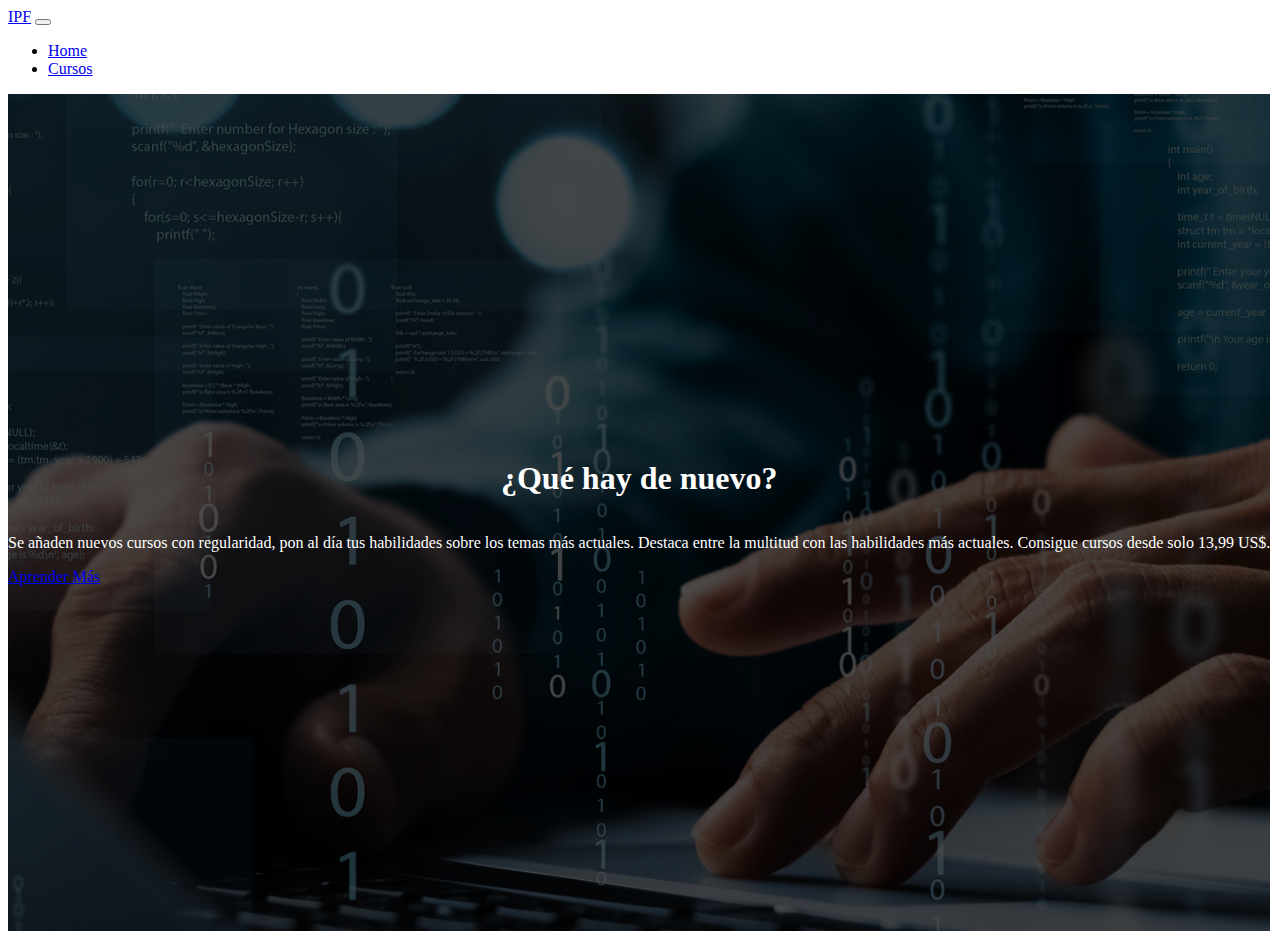
<file: index.html>
<!DOCTYPE html>
<html lang="en">
<head>
    <meta charset="UTF-8">
    <meta http-equiv="X-UA-Compatible" content="IE=edge">
    <meta name="viewport" content="width=device-width, initial-scale=1.0">
    <title>Document</title>

    <!-- links -->
    <link rel="stylesheet" href="style.css">
    <link href="https://cdn.jsdelivr.net/npm/bootstrap@5.3.0-alpha3/dist/css/bootstrap.min.css" rel="stylesheet" integrity="sha384-KK94CHFLLe+nY2dmCWGMq91rCGa5gtU4mk92HdvYe+M/SXH301p5ILy+dN9+nJOZ" crossorigin="anonymous">
</head>
<body>
    <!-- navbar -->
    <header>
      <nav class="navbar navbar-expand-lg navbar-dark bg-dark" aria-label="Fifth navbar example">
          <div class="container-fluid">
            <a class="navbar-brand" href="#">IPF</a>
            <button class="navbar-toggler" type="button" data-bs-toggle="collapse" data-bs-target="#navbarsExample05" aria-controls="navbarsExample05" aria-expanded="false" aria-label="Toggle navigation">
              <span class="navbar-toggler-icon"></span>
            </button>
          </div>
    
          <div class="collapse navbar-collapse" id="navbarsExample05">
            <ul class="navbar-nav me-auto mb-2 mb-lg-0">
              <li class="nav-item">
                <a class="nav-link" aria-current="page" href="./index.html">Home</a>
              </li>
              <li class="nav-item">
                <a class="nav-link" href="./cursos.html">Cursos</a>
              </li>
          </div>
      </nav>
    </header>
    <main>
        <div class="px-4 py-5 text-center container-header">
            <h1 class="display-5 fw-bold">¿Qué hay de nuevo?</h1>
            <div class="col-lg-6 mx-auto">
              <p class="lead mb-4">Se añaden nuevos cursos con regularidad, pon al día tus habilidades sobre los temas más actuales. Destaca entre la multitud con las habilidades más actuales. Consigue cursos desde solo 13,99 US$.</p>
              <div class="d-grid gap-2 d-sm-flex justify-content-sm-center">
                <a href="./cursos.html" class="btn btn-primary btn-lg px-4 gap-3">Aprender Más</a>
              </div>
            </div>
          </div>
    </main>
    <!-- scripts -->
    <script src="https://cdn.jsdelivr.net/npm/bootstrap@5.3.0-alpha3/dist/js/bootstrap.bundle.min.js" integrity="sha384-ENjdO4Dr2bkBIFxQpeoTz1HIcje39Wm4jDKdf19U8gI4ddQ3GYNS7NTKfAdVQSZe" crossorigin="anonymous"></script>
</body>
</html>
</file>
<file: style.css>
main {
    padding: 0;
    margin: 0;
    display: flex;
    justify-content: space-between;
}
.container-header {
    background: linear-gradient(rgba(0,0,0,.7), rgba(0,0,0,.7)), url("./img/portada.jpg");
    background-size: cover;
    background-position: center center;
    height: 93vh;
    color: #fff;
    display: flex;
    flex-direction: column;
    align-items: center;
    justify-content: center;
}

.card {
    height: 28rem;
    width: 19rem;
}

.sell {
    max-height: 3.5rem;
    color: #a19300;
    font-weight: bold;
}

.alone {
    max-height: 3.5rem;
    color: #0f4699;
    font-weight: bold;
}

.alone .price, .sell .price {
    font-size: 15px;
}

/* responsive */


@media screen and (max-width: 576px) {
    .col {
        display: flex;
        justify-content: center;        
    }
}

@media screen and (max-width: 768px) {
    .card {
        width: 16rem;
    }
    .sell {
      padding: 2;         
    }
}

@media screen and (max-width: 992px) {
    .card {
        width: 14rem;
    }
    .card-footer {
        size: 10px;
    }
    .text-price {
        size: 20px;
    }
    .sell, .alone {
        max-height: 2.5rem;
        padding: 0;
    }
}
</file>
